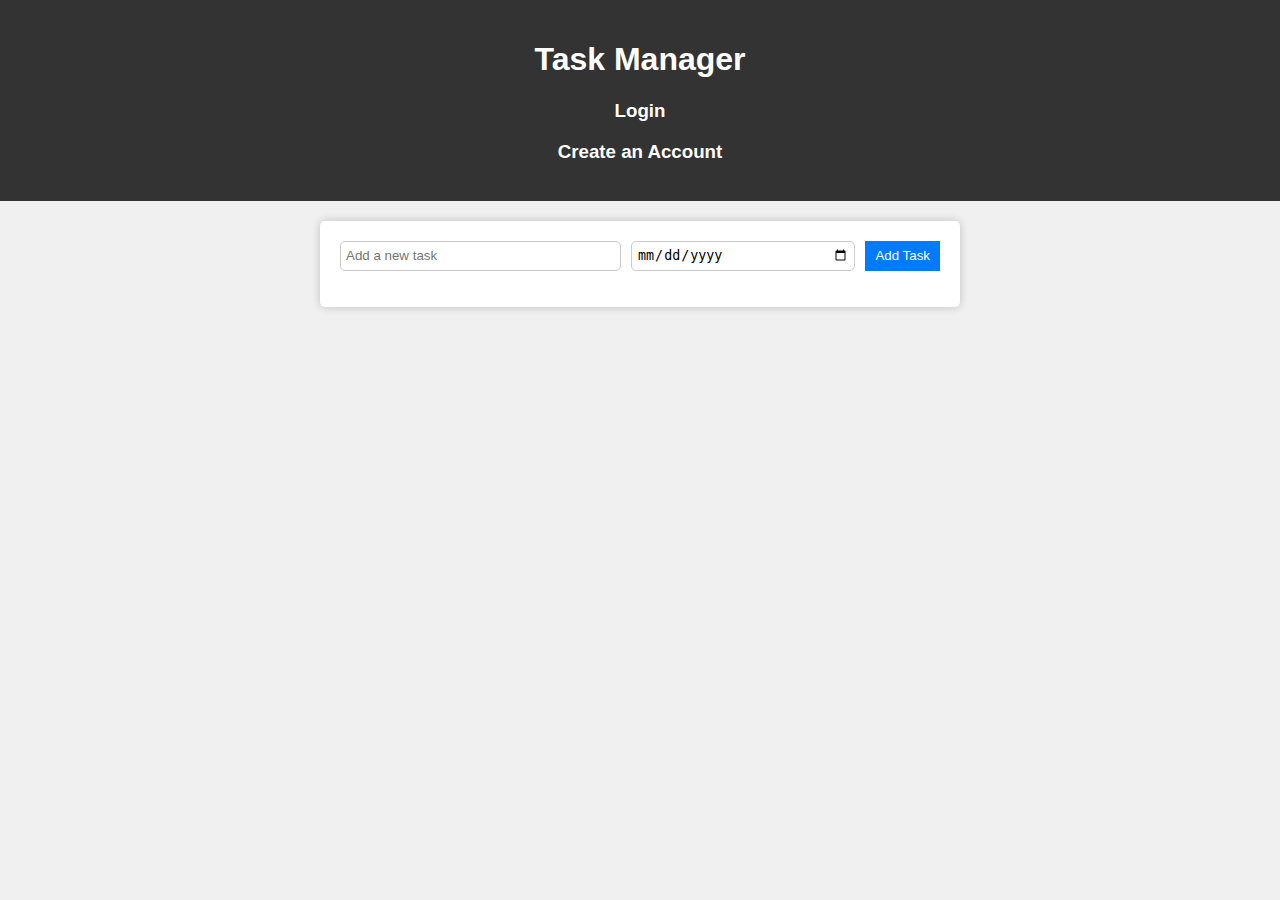
<file: hackitt2/hackitt2/index.html>
<!DOCTYPE html>
<html lang="en">
<head>
    <meta charset="UTF-8">
    <meta name="viewport" content="width=device-width, initial-scale=1.0">
    <title>Task Manager</title>
    <link rel="stylesheet" href="styles.css">
</head>
<body>
    <header>
        <h1>Task Manager</h1>
        <div id="user-info">
            <span id="user-username"></span>
            <a id="logout-link" href="logout/logout.html" style="display: none;">Logout</a>
        </div>
        <h3><a href="Login Page/login.html" target="_blank" id="login-link">Login</a></h3>
        <h3><a href="create page/create.html" target="_blank">Create an Account</a></h3>
    </header>

    <main>
        <div class="task-form">
            <input type="text" id="task-input" placeholder="Add a new task">
            <input type="date" id="due-date">
            <button id="add-task">Add Task</button>
        </div>
        <ul id="task-list"></ul>
    </main>

    <script>
        // Check if the user is logged in
        const username = sessionStorage.getItem("username");
        const loginLink = document.getElementById("login-link");
        const logoutLink = document.getElementById("logout-link");
        const userUsername = document.getElementById("user-username");

        if (username) {
            // User is logged in
            loginLink.style.display = "none";
            logoutLink.style.display = "inline";
            userUsername.textContent = "Logged in as: " + username;
        } else {
            // User is not logged in
            loginLink.style.display = "inline";
            logoutLink.style.display = "none";
            userUsername.textContent = "";
        }
    </script>
    <script src="script.js"></script>
</body>
</html>
</file>
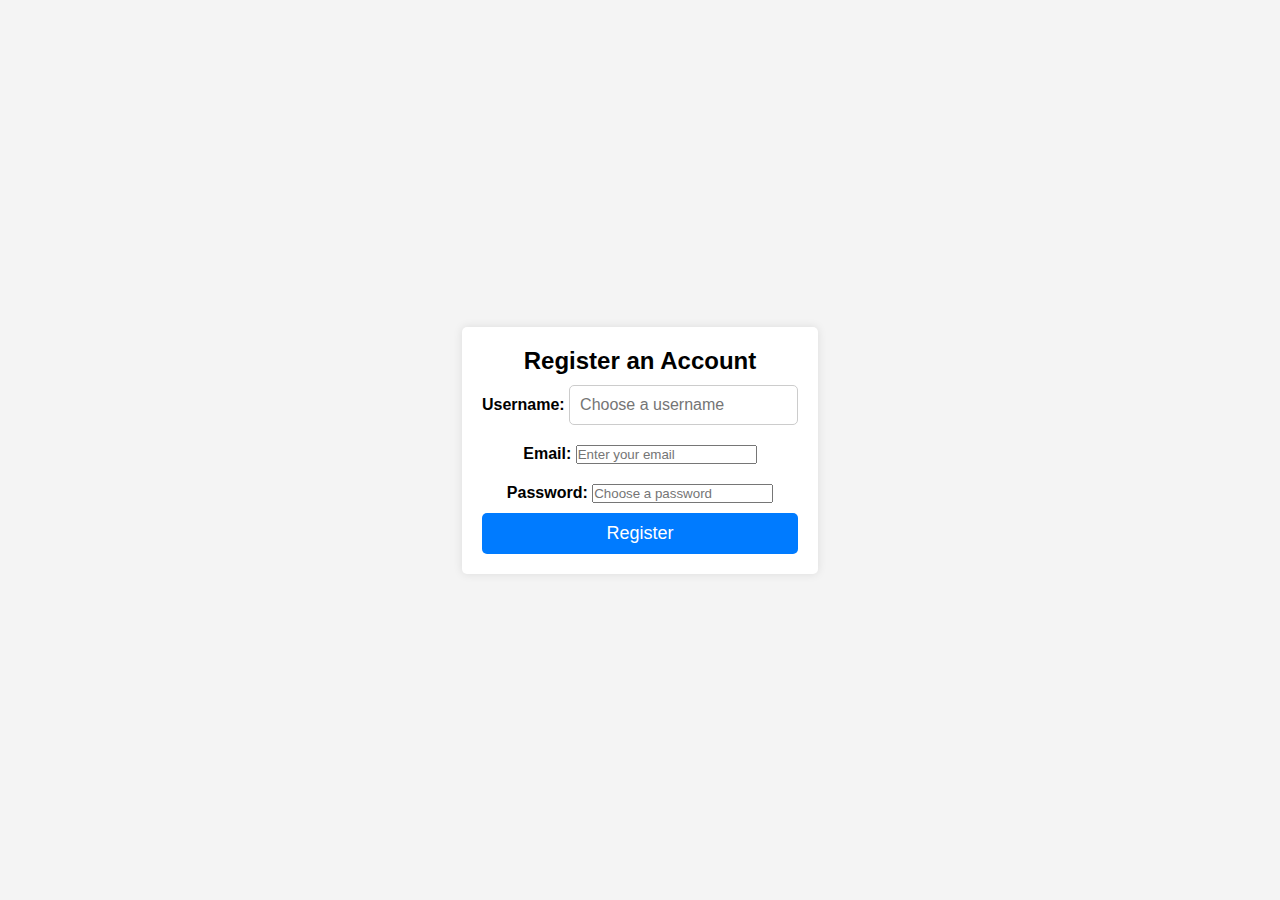
<file: hackitt2/hackitt2/create page/create.html>
<!DOCTYPE html>
<html lang="en">
<head>
    <meta charset="UTF-8">
    <meta name="viewport" content="width=device-width, initial-scale=1.0">
    <link rel="stylesheet" href="styles.css">
    <title>User Registration</title>
</head>
<body>
    <div class="registration-container">
        <h2>Register an Account</h2>
        <form id="registration-form">
            <div class="input-container">
                <label for="username">Username:</label>
                <input type="text" id="username" name="username" placeholder="Choose a username" required>
            </div>
            <div class="input-container">
                <label for="email">Email:</label>
                <input type="email" id="email" name="email" placeholder="Enter your email" required>
            </div>
            <div class="input-container">
                <label for="password">Password:</label>
                <input type="password" id="password" name="password" placeholder="Choose a password" required>
            </div>
            <button type="submit">Register</button>
        </form>
    </div>

    <script>
        // Registration form submission
        const registrationForm = document.getElementById("registration-form");

        registrationForm.addEventListener("submit", function (event) {
            event.preventDefault();

            // Get user input values
            const username = document.getElementById("username").value;
            const email = document.getElementById("email").value;
            const password = document.getElementById("password").value;

            // Store user data in localStorage
            localStorage.setItem("username", username);
            localStorage.setItem("email", email);
            localStorage.setItem("password", password);

            alert("Registration successful! You can now log in.");
            registrationForm.reset();
            window.location.href = "file:///C:/Users/tanvi/Documents/hackitt/index.html"; 
        });
    </script>
</body>
</html>
</file>
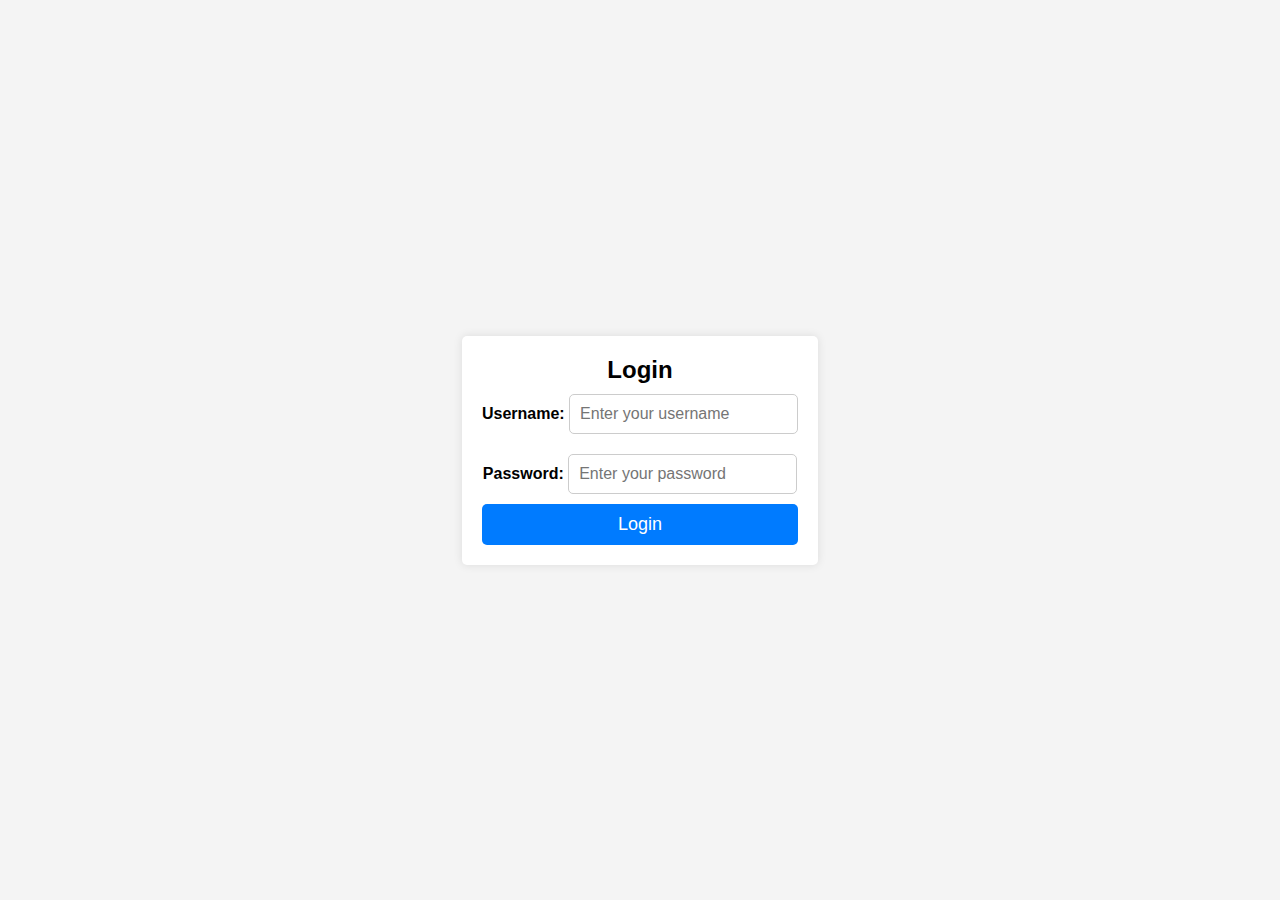
<file: hackitt2/hackitt2/Login Page/login.html>
<!DOCTYPE html>
<html lang="en">
<head>
    <meta charset="UTF-8">
    <meta name="viewport" content="width=device-width, initial-scale=1.0">
    <link rel="stylesheet" href="styles.css">
    <title>User Login</title>
</head>
<body>
    <div class="login-container">
        <h2>Login</h2>
        <form id="login-form">
            <div class="input-container">
                <label for="username">Username:</label>
                <input type="text" id="username" name="username" placeholder="Enter your username" required>
            </div>
            <div class="input-container">
                <label for="password">Password:</label>
                <input type="password" id="password" name="password" placeholder="Enter your password" required>
            </div>
            <button type="submit">Login</button>
        </form>
    </div>

    <script>
        const loginForm = document.getElementById("login-form");

        loginForm.addEventListener("submit", function (event) {
            event.preventDefault();
            
            // Get user input values
            const username = document.getElementById("username").value;
            const password = document.getElementById("password").value;

            const storedUsername = localStorage.getItem("username");
            const storedPassword = localStorage.getItem("password");

            if (username === storedUsername && password === storedPassword) {
                // Store user data in sessionStorage for future pages
                sessionStorage.setItem("username", username);
                
                alert("Login successful!");
                loginForm.reset();

                // Redirect to the main page after login
                window.location.href = "file:///C:/Users/tanvi/Documents/hackitt2/index.html"; // Adjust the path as needed
            } else {
                alert("Login failed. Please check your username and password.");
            }
        });
    </script>
</body>
</html>
</file>
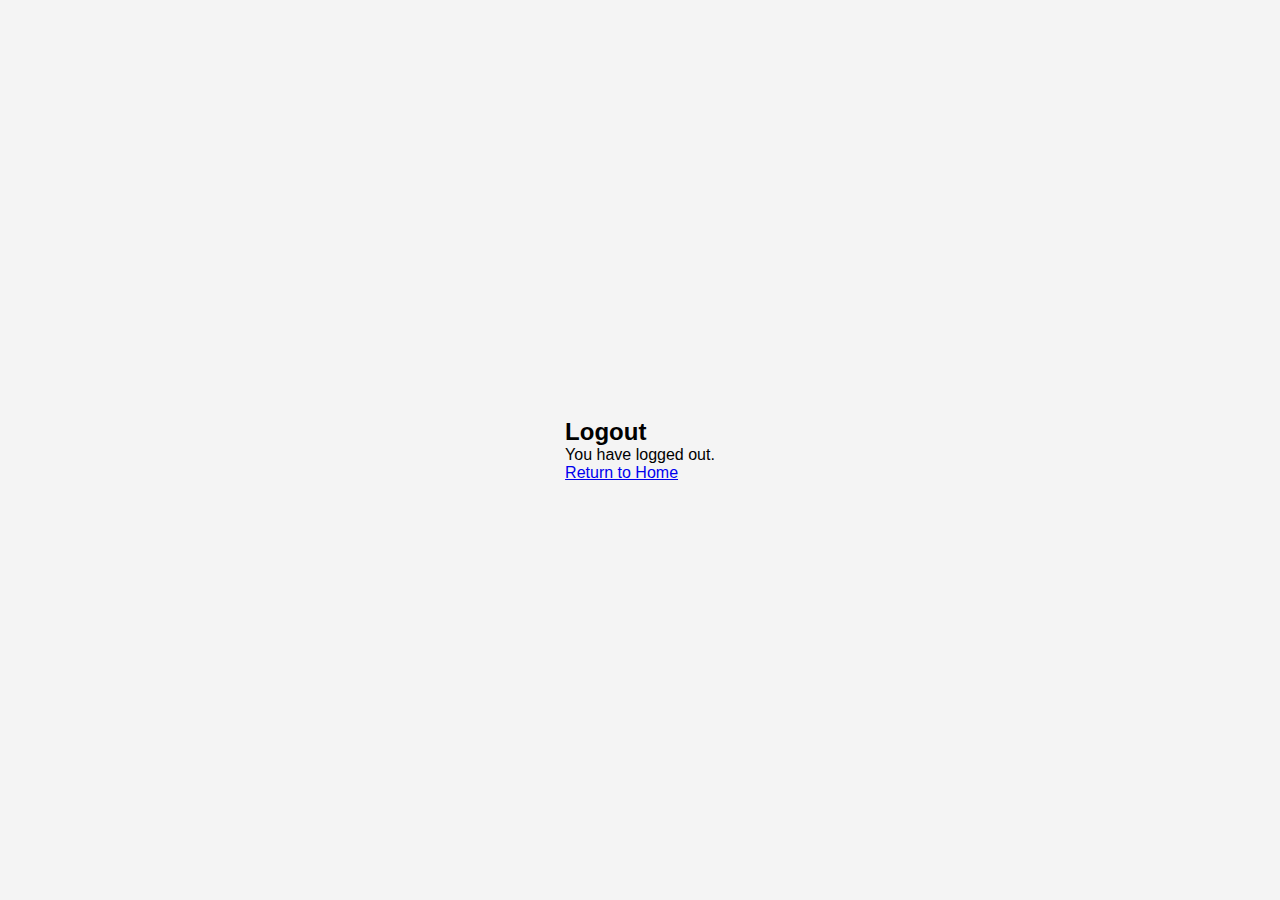
<file: hackitt2/hackitt2/logout/logout.html>
<!DOCTYPE html>
<html lang="en">
<head>
    <meta charset="UTF-8">
    <meta name="viewport" content="width=device-width, initial-scale=1.0">
    <title>User Logout</title>
    <link rel="stylesheet" href="styles.css">
</head>
<body>
    <div class="logout-container">
        <h2>Logout</h2>
        <p>You have logged out.</p>
        <a href="file:///C:/Users/tanvi/Documents/hackitt2/index.html">Return to Home</a>
    </div>

    <script>
        // Clear user data from sessionStorage to log out
        sessionStorage.removeItem("username");
    </script>
</body>
</html>
</file>
<file: hackitt2/hackitt2/styles.css>
body {
    font-family: Arial, sans-serif;
    margin: 0;
    padding: 0;
    background-color: #f0f0f0;
}

header {
    background-color: #333;
    color:white;
    text-align: center;
    padding: 20px;
}

main {
    max-width: 600px;
    margin: 20px auto;
    background-color: #fff;
    padding: 20px;
    border-radius: 5px;
    box-shadow: 0px 0px 10px rgba(0, 0, 0, 0.2);
}

.task-form {
    display: flex;
    gap: 10px;
    margin-bottom: 10px;
}

.task-form input[type="text"],
.task-form input[type="date"] {
    flex-grow: 1;
    padding: 5px;
    border-radius: 5px;
    border: 1px solid #ccc;
}

button#add-task {
    background-color: #007BFF;
    color: #fff;
    border: none;
    cursor: pointer;
    padding: 5px 10px;
}

button#add-task:hover{
    background-color: #0056b3;
}

ul {
    list-style: none;
    padding: 0;
}

li {
    display: flex;
    justify-content: space-between;
    align-items: center;
    padding: 10px;
    border-bottom: 1px solid #ccc;
}

li.completed {
    text-decoration: line-through;
}

button.delete-task {
    background-color: #ff6347;
    color: #fff;
    border: none;
    cursor: pointer;
    padding: 3px 6px;
}

button.edit-task {
    background-color: #32cd32;
    color: #fff;
    border: none;
    cursor: pointer;
    padding: 3px 6px;
}

button.complete-task {
    background-color: #007bff;
    color: #fff;
    border: none;
    cursor: pointer;
    padding: 3px 6px;
}

a{
    text-decoration: none;
    color: white;
}

a:hover{
    color: rgb(55, 159, 245);
}
</file>
<file: hackitt2/hackitt2/create page/styles.css>
* {
    margin: 0;
    padding: 0;
    box-sizing: border-box;
}

body {
    font-family: Arial, sans-serif;
    background-color: #f4f4f4;
    display: flex;
    justify-content: center;
    align-items: center;
    min-height: 100vh;
    margin: 0;
}

.registration-container {
    background-color: #fff;
    box-shadow: 0px 0px 10px rgba(0, 0, 0, 0.1);
    padding: 20px;
    border-radius: 5px;
    text-align: center;
}

#registration-form {
    display: flex;
    flex-direction: column;
}

.input-container {
    margin: 10px 0;
}

label {
    font-weight: bold;
    margin-bottom: 5px;
}

input[type="text"],
input[type="password"] 
input[type="email"]{
    padding: 10px;
    border: 1px solid #ccc;
    border-radius: 5px;
    font-size: 16px;
}

button {
    background-color: #007BFF;
    color: #fff;
    padding: 10px;
    border: none;
    border-radius: 5px;
    cursor: pointer;
    font-size: 18px;
    transition: background-color 0.2s;
}

button:hover {
    background-color: #0056b3;
}
</file>
<file: hackitt2/hackitt2/Login Page/styles.css>
* {
    margin: 0;
    padding: 0;
    box-sizing: border-box;
}

/* Style the body */
body {
    font-family: Arial, sans-serif;
    background-color: #f4f4f4;
    display: flex;
    justify-content: center;
    align-items: center;
    min-height: 100vh;
    margin: 0;
}

/* Style the login container */
.login-container {
    background-color: #fff;
    box-shadow: 0px 0px 10px rgba(0, 0, 0, 0.1);
    padding: 20px;
    border-radius: 5px;
    text-align: center;
}

/* Style the form */
#login-form {
    display: flex;
    flex-direction: column;
}

/* Style the input fields */
.input-container {
    margin: 10px 0;
}

label {
    font-weight: bold;
    margin-bottom: 5px;
}

input[type="text"],
input[type="password"] {
    padding: 10px;
    border: 1px solid #ccc;
    border-radius: 5px;
    font-size: 16px;
}

/* Style the login button */
button {
    background-color: #007BFF;
    color: #fff;
    padding: 10px;
    border: none;
    border-radius: 5px;
    cursor: pointer;
    font-size: 18px;
    transition: background-color 0.2s;
}

button:hover {
    background-color: #0056b3;
}
</file>
<file: hackitt2/hackitt2/logout/styles.css>
* {
    margin: 0;
    padding: 0;
    box-sizing: border-box;
}

/* Style the body */
body {
    font-family: Arial, sans-serif;
    background-color: #f4f4f4;
    display: flex;
    justify-content: center;
    align-items: center;
    min-height: 100vh;
    margin: 0;
}

/* Style the login container */
.login-container {
    background-color: #fff;
    box-shadow: 0px 0px 10px rgba(0, 0, 0, 0.1);
    padding: 20px;
    border-radius: 5px;
    text-align: center;
}

/* Style the form */
#login-form {
    display: flex;
    flex-direction: column;
}

/* Style the input fields */
.input-container {
    margin: 10px 0;
}

label {
    font-weight: bold;
    margin-bottom: 5px;
}

input[type="text"],
input[type="password"] {
    padding: 10px;
    border: 1px solid #ccc;
    border-radius: 5px;
    font-size: 16px;
}

/* Style the login button */
button {
    background-color: #007BFF;
    color: #fff;
    padding: 10px;
    border: none;
    border-radius: 5px;
    cursor: pointer;
    font-size: 18px;
    transition: background-color 0.2s;
}

button:hover {
    background-color: #0056b3;
}
</file>
